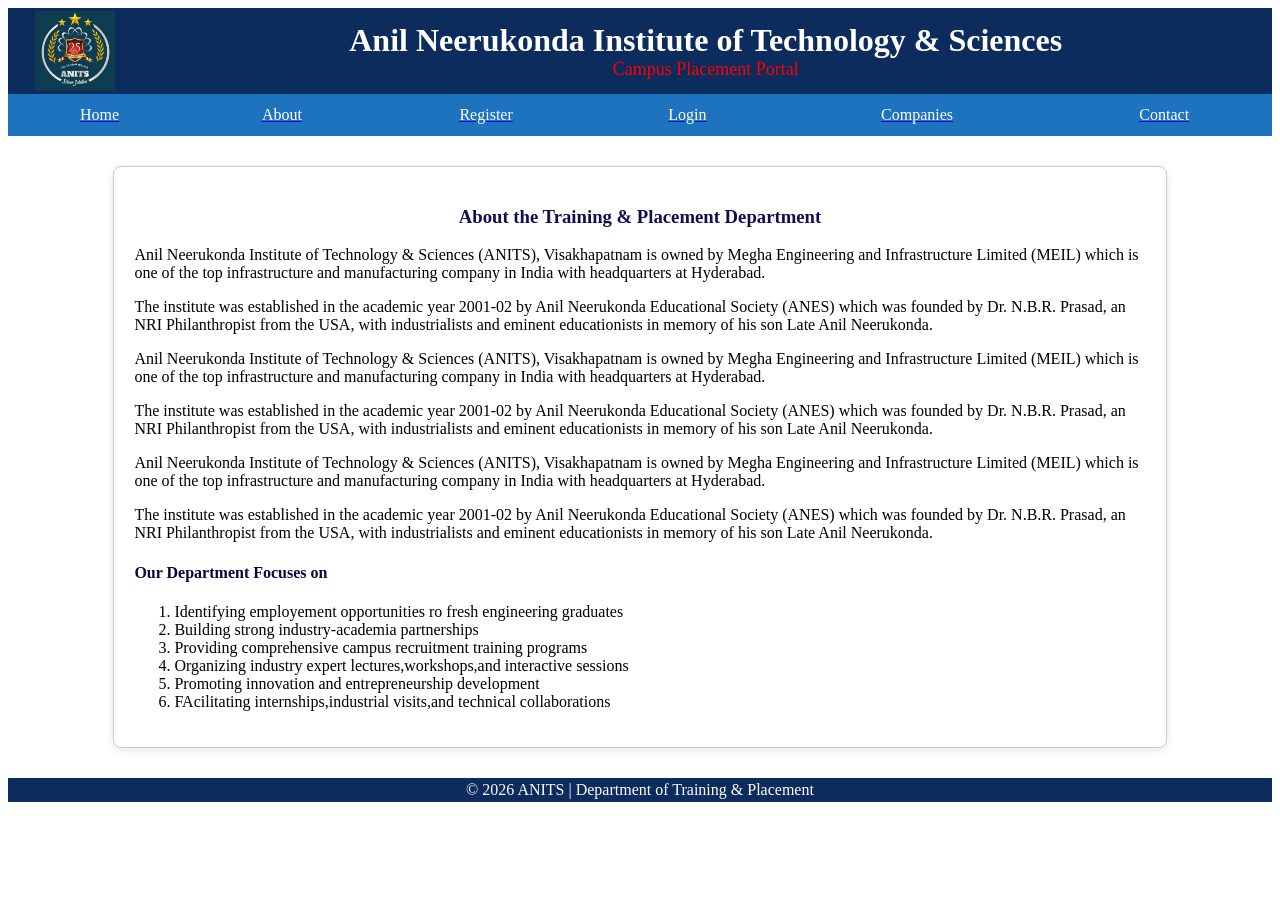
<file: about.html>
<html>
    <head>
<style>
  .about-box{
    width:80%;
    margin:30px auto;
    padding:20px;
    border:1px solid #ccc;
    border-radius:8px;
    background-color: #fff;
    box-shadow:0 2px 8px rgba(0,0,0,0.1);
  }
  .hello1{
    width:100%;
    padding-right: 50px;
    padding-left:50px;
}
</style>
    </head>
</html>
<body> 
    <body>
   <table width="100%" bgcolor="#0B2C5D">
        <tr>
            <td align="center">
                <img src="logo.jpeg" width="80" height="80">
            </td>
            <td align="center">
                <font color="white" size="6">
                    <b>Anil Neerukonda Institute of Technology & Sciences</b>
                </font><br>
                <font color="red" size="4">
                    Campus Placement Portal
                </font>
            </td>
        </tr>
    </table>
       <nav>
     <table width="100%" bgcolor="#1E73BE" cellpadding="10">
        <tr align="center">
            <td><a href="index.html"><font color="white">Home</font></a></td>
            <td><a href="about.html"><font color="white">About</font></a></td>
            <td><a href="register.html"><font color="white">Register</font></a></td>
            <td><a href="login.html"><font color="white">Login</font></a></td>
            <td><a href="companies.html"><font color="white">Companies</font></a></td>
            <td><a href="contact.html"><font color="white">Contact</font></a></td>
        </tr>
    </table>
       </nav>
       <div class="about-box">
        <h3 style="color: rgb(15, 15, 83)" align="center">About the Training & Placement Department</h3>
        <p>Anil Neerukonda Institute of Technology & Sciences (ANITS), Visakhapatnam is owned by Megha Engineering and Infrastructure Limited (MEIL) which is one of the top infrastructure and manufacturing company in India with headquarters at Hyderabad.</p>
         <p>The institute was established in the academic year 2001-02 by Anil Neerukonda Educational Society (ANES) which was founded by Dr. N.B.R. Prasad, an NRI Philanthropist from the USA, with industrialists and eminent educationists in memory of his son Late Anil Neerukonda.</p>
          <p>Anil Neerukonda Institute of Technology & Sciences (ANITS), Visakhapatnam is owned by Megha Engineering and Infrastructure Limited (MEIL) which is one of the top infrastructure and manufacturing company in India with headquarters at Hyderabad.</p>
         <p>The institute was established in the academic year 2001-02 by Anil Neerukonda Educational Society (ANES) which was founded by Dr. N.B.R. Prasad, an NRI Philanthropist from the USA, with industrialists and eminent educationists in memory of his son Late Anil Neerukonda.</p>
          <p>Anil Neerukonda Institute of Technology & Sciences (ANITS), Visakhapatnam is owned by Megha Engineering and Infrastructure Limited (MEIL) which is one of the top infrastructure and manufacturing company in India with headquarters at Hyderabad.</p>
         <p>The institute was established in the academic year 2001-02 by Anil Neerukonda Educational Society (ANES) which was founded by Dr. N.B.R. Prasad, an NRI Philanthropist from the USA, with industrialists and eminent educationists in memory of his son Late Anil Neerukonda.</p>
        <h4 style="color:rgb(6, 6, 63)">Our Department Focuses on</h4>
        <ol>
            <li>Identifying employement opportunities ro fresh engineering graduates</li>
            <li>Building strong industry-academia partnerships</li>
            <li>Providing comprehensive campus recruitment training programs</li>
            <li>Organizing industry expert lectures,workshops,and interactive sessions</li>
            <li>Promoting innovation and entrepreneurship development</li>
            <li>FAcilitating internships,industrial visits,and technical collaborations</li>
        </ol>
    </div>
 
</body>
 <table class="hello1" width="100%" bgcolor="#0B2C5D">
        <tr>
            <td class="hello2" align="center">
                <font color="white">
                    © 2026 ANITS | Department of Training & Placement
                </font>
            </td>
        </tr>
    </table>
<html
</file>
